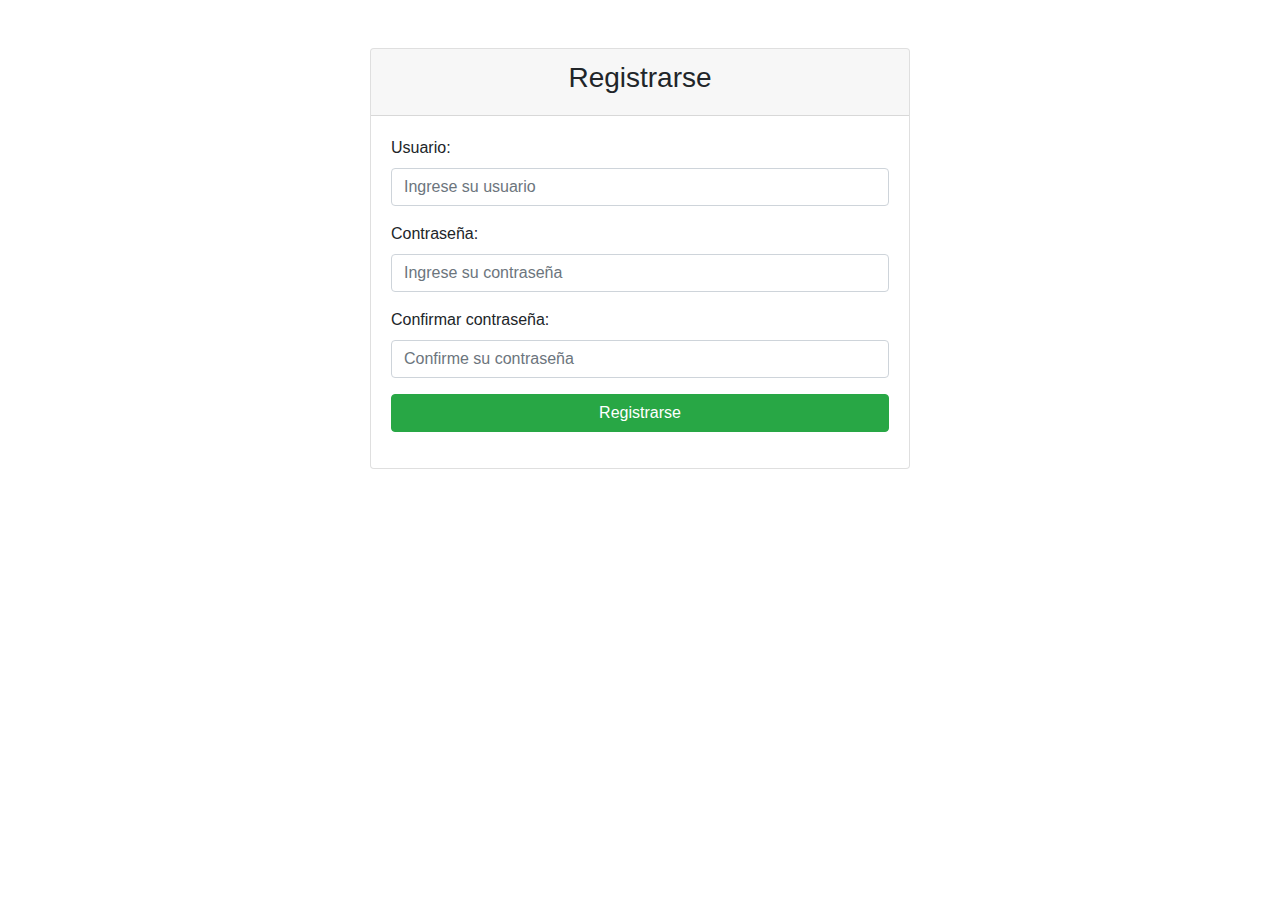
<file: Canciones/src/templates/create.html>
<!DOCTYPE html>
<html lang="en">
<head>
  <meta charset="UTF-8">
  <meta name="viewport" content="width=device-width, initial-scale=1, shrink-to-fit=no">
  <title>Formulario de Inicio de Sesión</title>
  <!-- Enlace a los estilos de Bootstrap -->
  <link rel="stylesheet" href="https://maxcdn.bootstrapcdn.com/bootstrap/4.0.0/css/bootstrap.min.css">
</head>
<body>

<div class="container mt-5">
  <div class="row justify-content-center">
    <div class="col-md-6">
      <div class="card">
        <div class="card-header">
          <h3 class="text-center">Registrarse</h3>
        </div>
        <div class="card-body">
          <!-- Formulario de registro. -->
          <form action="{{ url_for('registro') }}" method="POST">
            <div class="form-group">
              <label for="user">Usuario:</label>
              <input type="text" class="form-control" id="user" placeholder="Ingrese su usuario" name="user">
            </div>
            <div class="form-group">
              <label for="password">Contraseña:</label>
              <input type="password" class="form-control" id="password" placeholder="Ingrese su contraseña" name="password">
            </div>
            <div class="form-group">
                <label for="rep_pass">Confirmar contraseña:</label>
                <input type="password" class="form-control" id="rep_pass" name="rep_pass" placeholder="Confirme su contraseña">
              </div>
            <!-- Botones de Iniciar Sesión y Registrarse -->
              <div class="form-group">
                <button type="submit" class="btn btn-success btn-block" >Registrarse</button> 
              </div>
          </form>
        </div>
      </div>
    </div>
  </div>
</div>

<!-- Enlace a los scripts de Bootstrap y jQuery (asegúrate de incluir jQuery antes de Bootstrap) -->
<script src="https://code.jquery.com/jquery-3.2.1.slim.min.js"></script>
<script src="https://cdn.jsdelivr.net/npm/@popperjs/core@2.5.1/dist/umd/popper.min.js"></script>
<script src="https://maxcdn.bootstrapcdn.com/bootstrap/4.0.0/js/bootstrap.min.js"></script>

<!-- Tus propios scripts de manejo de eventos (iniciarSesion, registrar) pueden agregarse aquí -->

</body>
</html>
</file>
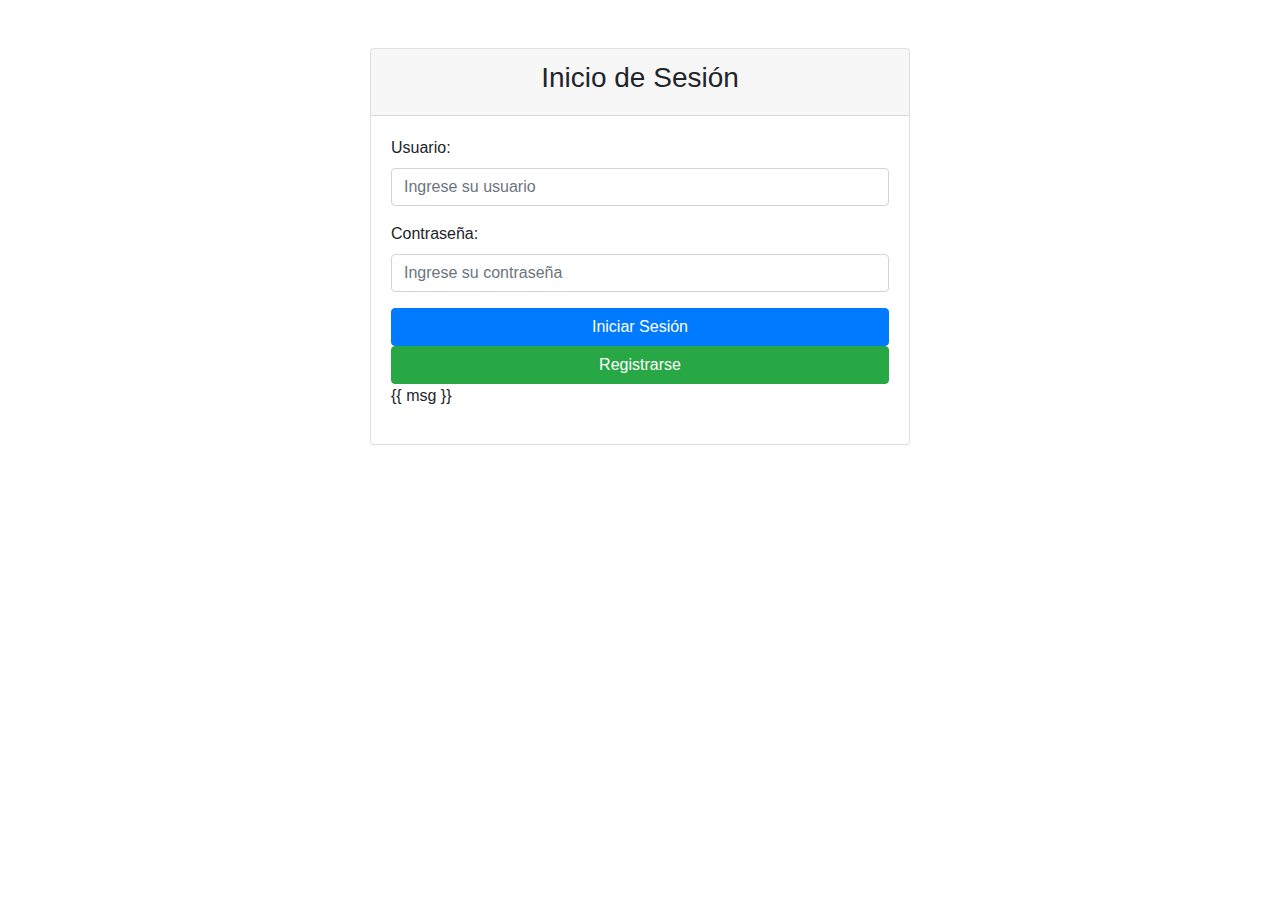
<file: Canciones/src/templates/log.html>
<!DOCTYPE html>
<html lang="en">
<head>
  <meta charset="UTF-8">
  <meta name="viewport" content="width=device-width, initial-scale=1, shrink-to-fit=no">
  <title>Formulario de Inicio de Sesión</title>
  <!-- Enlace a los estilos de Bootstrap -->
  <link rel="stylesheet" href="https://maxcdn.bootstrapcdn.com/bootstrap/4.0.0/css/bootstrap.min.css">
</head>
<body>

<div class="container mt-5">
  <div class="row justify-content-center">
    <div class="col-md-6">
      <div class="card">
        <div class="card-header">
          <h3 class="text-center">Inicio de Sesión</h3>
        </div>
        <div class="card-body">
          <!-- Formulario de Inicio de Sesión -->
          <form action="/" method="get">
            <div class="form-group">
              <label for="username">Usuario:</label>
              <input type="text" class="form-control" id="username" placeholder="Ingrese su usuario" name="user">
            </div>
            <div class="form-group">
              <label for="password">Contraseña:</label>
              <input type="password" class="form-control" id="password" placeholder="Ingrese su contraseña" name="password">
            </div>
            <!-- Botones de Iniciar Sesión y Registrarse -->
            <div class="form-group">
                <button type="submit" class="btn btn-primary btn-block" >Iniciar Sesión</button> 
              </form>
              <form action="/registro" method="POST">
                <button type="submit" class="btn btn-success btn-block" >Registrarse</button> 
              </form>
              <div class='msg'>{{ msg }}</div>
            </div>
          </form>
        </div>
      </div>
    </div>
  </div>
</div>

<!-- Enlace a los scripts de Bootstrap y jQuery (asegúrate de incluir jQuery antes de Bootstrap) -->
<script src="https://code.jquery.com/jquery-3.2.1.slim.min.js"></script>
<script src="https://cdn.jsdelivr.net/npm/@popperjs/core@2.5.1/dist/umd/popper.min.js"></script>
<script src="https://maxcdn.bootstrapcdn.com/bootstrap/4.0.0/js/bootstrap.min.js"></script>

<!-- Tus propios scripts de manejo de eventos (iniciarSesion, registrar) pueden agregarse aquí -->

</body>
</html>
</file>
